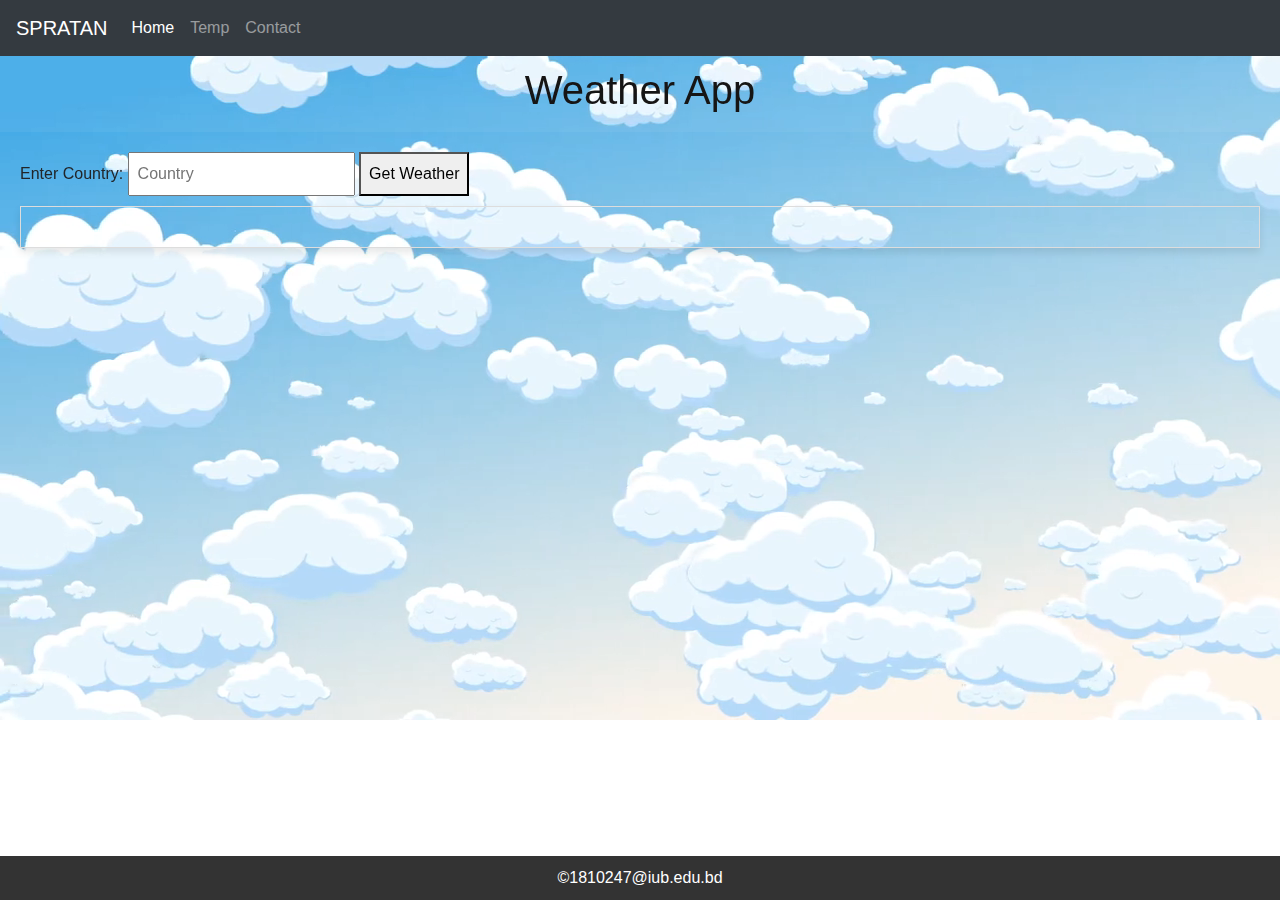
<file: index.news.html>
<head>
    <meta charset="UTF-8">
    <meta name="viewport" content="width=device-width, initial-scale=1.0">
    <title>Weather App</title>
    <link rel="stylesheet" href="index.news.css">
    <link rel="stylesheet" href="https://stackpath.bootstrapcdn.com/bootstrap/4.3.1/css/bootstrap.min.css">
    
</head>
<div class="video-background">
    <video loop muted autoplay>
        <source src="vdo/ass.mp4.mp4" type="video/mp4">
    </video>
</div>
<body>
    <nav class="navbar navbar-expand-lg navbar-dark bg-dark">
        <a class="navbar-brand" href="index.html">SPRATAN</a>
        <button class="navbar-toggler" type="button" data-toggle="collapse" data-target="#navbarNav" aria-controls="navbarNav" aria-expanded="false" aria-label="Toggle navigation">
            <span class="navbar-toggler-icon"></span>
        </button>
        <div class="collapse navbar-collapse" id="navbarNav">
            <ul class="navbar-nav">
                <li class="nav-item active">
                    <a class="nav-link" href="index.html">Home <span class="sr-only">(current)</span></a>
                </li>
                <li class="nav-item">
                    <a class="nav-link" href="index.news.html">Temp</a>
                </li>
                <li class="nav-item">
                    <a class="nav-link" href="inde.cont.html">Contact</a>
                </li>
            </ul>
        </div>
    </nav>

<header>
    <h1>Weather App</h1>
</header>

<main>
    <div>
        <label for="countryInput">Enter Country: </label>
        <input type="text" id="countryInput" placeholder="Country">
        <button onclick="fetchWeather()">Get Weather</button>
    </div>

    <div id="weather-card"></div>
</main>

<footer>
    &copy;1810247@iub.edu.bd
</footer>

<script src="index.news.js">
    
</script>

</body>
</html>
</file>
<file: index.news.css>
body {
    font-family: Arial, sans-serif;
    margin: 0;
    padding: 0;
    box-sizing: border-box;

}

header {
    background-color: #fffdfd0e;
    color: rgb(22, 21, 21);
    text-align: center;
    padding: 10px;
}

main {
    padding: 20px;
}
.video-background {
    position: fixed;
    right: 0;
    bottom: 0;
    min-width: 100%; 
    min-height: 100%;
    z-index: -1;
    overflow: hidden;
}

video {
    width: 100%;
    height: auto;
}

footer {
    background-color: #333;
    color: white;
    text-align: center;
    padding: 10px;
    position: fixed;
    bottom: 0;
    width: 100%;
}

#weather-card {
    border: 1px solid #ddd;
    padding: 20px;
    margin: 10px 0;
    box-shadow: 0 4px 8px rgba(0, 0, 0, 0.1);
}

input {
    padding: 8px;
    margin-right: 8px;
}

button {
    padding: 8px;
    cursor: pointer;
}
.navbar {
    z-index: 1;
}
</file>
